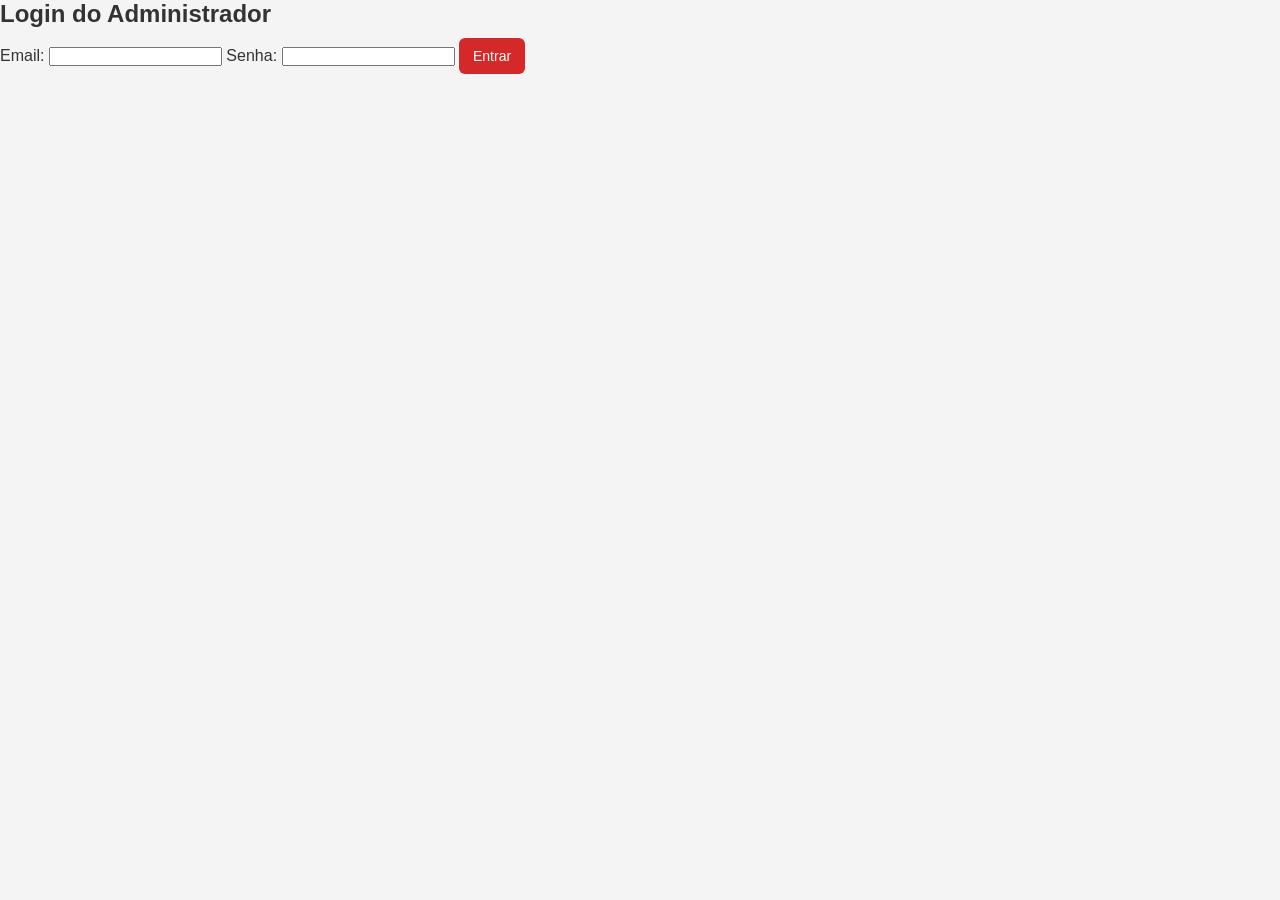
<file: Frontend/login.html>
<!doctype html>
<html lang="pt-BR">
<head>
  <meta charset="utf-8" />
  <meta name="viewport" content="width=device-width,initial-scale=1" />
  <title>KiDelícia - Login</title>
  <link rel="stylesheet" href="style.css" />
</head>
<body>

  <main class="login-main">
    <section id="login-section">
      <h2>Login do Administrador</h2>

      <form id="login-form">
        <label>Email:</label>
        <input type="email" id="email" required>

        <label>Senha:</label>
        <input type="password" id="password" required>

        <button type="submit">Entrar</button>
      </form>

      <div id="login-feedback" class="error-message"></div>
    </section>
  </main>

  <script type="module">
    import { login } from './js/auth.js';

    const form = document.getElementById('login-form');
    const feedback = document.getElementById('login-feedback');
    const submitButton = form.querySelector('button');

    form.addEventListener('submit', async (e) => {
      e.preventDefault();

      const email = document.getElementById('email').value;
      const senha = document.getElementById('password').value;

      submitButton.disabled = true;
      feedback.textContent = "Autenticando...";

      try {
        await login(email, senha);
        feedback.textContent = "Login realizado! Redirecionando...";
        window.location.href = "admin.html";
      } catch (err) {
        feedback.textContent = "Falha no login: " + err.message;
      } finally {
        submitButton.disabled = false;
      }
      console.log("login salvo em origin:", location.origin, "token:", localStorage.getItem('kidelicia_token'));
    });
  </script>

</body>
</html>
</file>
<file: Frontend/style.css>
/* ============================
   RESET
============================ */
* {
  margin: 0;
  padding: 0;
  box-sizing: border-box;
  font-family: Arial, Helvetica, sans-serif;
}

/* ============================
   LAYOUT GERAL
============================ */
body {
  background: #f4f4f4;
  color: #333;
  padding-bottom: 50px;
}

.topbar {
  background: #d62828;
  padding: 15px 20px;
  color: white;
  display: flex;
  justify-content: space-between;
  align-items: center;
}

.topbar h1 {
  font-size: 22px;
}

.topbar .back-link {
  color: white;
  text-decoration: none;
  font-weight: bold;
}

.admin-main {
  width: 90%;
  max-width: 900px;
  margin: 25px auto;
  background: white;
  padding: 25px;
  border-radius: 10px;
  box-shadow: 0 2px 10px rgba(0,0,0,0.1);
}

/* ============================
   PAINEL ADMIN
============================ */
#admin-panel h2 {
  margin-top: 25px;
  margin-bottom: 10px;
  font-size: 20px;
  color: #333;
  border-left: 5px solid #d62828;
  padding-left: 8px;
}

/* Botões */
button, .btn {
  background: #d62828;
  color: white;
  border: none;
  padding: 10px 14px;
  margin-top: 10px;
  border-radius: 6px;
  cursor: pointer;
  font-size: 14px;
  transition: 0.2s;
}

button:hover {
  background: #b71d1d;
}

/* ============================
   LISTA DE PRODUTOS
============================ */
#items-list {
  margin-top: 15px;
}

.menu-item-card {
  background: #fafafa;
  padding: 15px;
  margin-bottom: 10px;
  border-radius: 8px;
  border: 1px solid #ddd;
}

.menu-item-card strong {
  font-size: 16px;
}

.menu-item-card-actions {
  margin-top: 10px;
}

.menu-item-card button {
  margin-right: 8px;
  padding: 6px 10px;
  font-size: 13px;
}

/* ============================
   LISTA DE PEDIDOS
============================ */
#admin-orders {
  margin-top: 20px;
}

.order-card {
  padding: 15px;
  background: #fff7e6;
  border: 1px solid #ffd08a;
  border-radius: 8px;
  margin-bottom: 12px;
}

.order-header {
  display: flex;
  justify-content: space-between;
  font-weight: bold;
}

.order-status {
  padding: 4px 8px;
  border-radius: 5px;
  font-size: 13px;
  color: white;
}

.status-preparo { background: #005f73; }
.status-pronto { background: #008000; }
.status-entregue { background: #666; }

/* ============================
   FILTROS DE PEDIDOS
============================ */
#order-filters {
  margin: 15px 0;
  display: flex;
  gap: 10px;
}

#order-filters select {
  padding: 8px;
  border-radius: 6px;
  border: 1px solid #bbb;
}

/* Notificação de pedido novo */
.new-order-alert {
  animation: pulse 1s infinite alternate;
}

@keyframes pulse {
  from { background: #ffe8cc; }
  to   { background: #ffcf99; }
}
#btn-new-item {
  display: inline-block;
  background: #d62828;
  color: white;
  padding: 12px 18px;
  border-radius: 8px;
  font-weight: bold;
  margin-bottom: 15px;
  cursor: pointer;
}

@keyframes pulse-btn {
  from {
    transform: scale(1);
    background-color: #d62828;
  }
  to {
    transform: scale(1.08);
    background-color: #b71d1d;
  }
}
/* ======================
   Modal - correção de layout
   Cole no final do style.css
   ====================== */

.modal.hidden { display: none; }

/* camada de fundo cobrindo a viewport */
.modal {
  position: fixed;
  inset: 0;                     /* top:0; right:0; bottom:0; left:0; */
  display: flex;
  justify-content: center;
  align-items: center;
  background: rgba(0,0,0,0.55);
  z-index: 9999;
  padding: 20px;               /* espaçamento para mobile */
  box-sizing: border-box;
}

/* caixa que limita largura/altura do conteúdo do modal */
.modal-content {
  width: 100%;
  max-width: 920px;            /* largura máxima do modal (ajuste se quiser menor) */
  max-height: calc(100vh - 40px); /* deixa espaço para o padding e evita overflow da janela */
  overflow: auto;              /* scroll interno caso o conteúdo seja maior */
}

/* cartão interno que contém imagem + corpo */
.modal-card {
  display: flex;
  gap: 16px;
  background: #fff;
  border-radius: 12px;
  box-shadow: 0 12px 30px rgba(0,0,0,0.35);
  overflow: hidden;            /* evita que a imagem "vaze" para fora das bordas */
  width: 100%;
  box-sizing: border-box;
}

/* área da imagem */
.modal-media {
  flex: 1 1 55%;
  min-width: 0;                /* importante para que o flex não exploda o layout */
  max-height: 60vh;            /* limita a altura da imagem relativa à viewport */
  overflow: hidden;
}

/* imagem com comportamento de cobertura (sem distorcer) */
.modal-media img {
  width: 100%;
  height: 100%;
  object-fit: cover;           /* preenche e corta as bordas mantendo proporção */
  display: block;
}

/* corpo do modal (texto, botões) */
.modal-body {
  flex: 1 1 45%;
  padding: 18px;
  display: flex;
  flex-direction: column;
  justify-content: space-between;
  box-sizing: border-box;
  overflow: auto;              /* permite scroll na coluna de texto se necessário */
}

/* botão fechar posicionado por cima */
.modal-close {
  position: absolute;
  right: 18px;
  top: 18px;
  z-index: 2;
  border: none;
  background: rgba(255,255,255,0.9);
  padding: 8px 10px;
  border-radius: 8px;
  cursor: pointer;
}

/* responsividade: em telas pequenas empilha a imagem acima do conteúdo */
@media (max-width: 720px) {
  .modal-card {
    flex-direction: column;
  }
  .modal-media {
    max-height: 40vh;
  }
  .modal-body {
    padding: 14px;
  }
}

/* ===== ESTILO DA ÁREA DE PEDIDOS ===== */

.admin-main h2 {
    margin-top: 30px;
    margin-bottom: 10px;
    font-size: 24px;
}

/* Caixa dos filtros */
.filtros {
    margin-bottom: 15px;
}

.filtros select {
    padding: 6px 10px;
    font-size: 15px;
    border-radius: 6px;
    border: 1px solid #ccc;
    background: #fff;
}

/* Tabela estilizada */
#tabela-pedidos {
    width: 100%;
    border-collapse: separate;
    border-spacing: 0 8px;
}

#tabela-pedidos thead th {
    background: #f7f7f7;
    padding: 12px 10px;
    text-align: left;
    font-weight: bold;
    border-bottom: 2px solid #ddd;
}

#tabela-pedidos tbody tr {
    background: #ffffff;
    box-shadow: 0 2px 6px rgba(0,0,0,0.1);
}

#tabela-pedidos tbody td {
    padding: 12px 10px;
    font-size: 15px;
}

#tabela-pedidos tbody tr:hover {
    background: #f0f4ff;
}

/* Coluna status */
.status-col {
    font-weight: bold;
    text-transform: capitalize;
}

/* Notificação novíssimo visual */
.notificacao {
    background: #007bff;
    color: white;
    padding: 10px 15px;
    margin-bottom: 15px;
    border-radius: 6px;
    display: inline-block;
    animation: fadePulse 1s ease-in-out infinite alternate;
}

@keyframes fadePulse {
    from { opacity: 0.5; }
    to   { opacity: 1; }
}
/* --- GRID DE CARDS --- */
.menu-grid {
  display: grid;
  grid-template-columns: repeat(auto-fill, minmax(260px, 1fr));
  gap: 16px;
  padding: 10px 0;
}

/* --- CARD DO PRODUTO --- */
.card {
  background: #fff;
  border-radius: 12px;
  padding: 10px;
  box-shadow: 0 3px 8px rgba(0,0,0,0.15);
  display: flex;
  flex-direction: column;
  overflow: hidden;
}

/* --- IMAGEM DO PRODUTO --- */
.card img {
  width: 100%;
  height: 180px;          /* controla a altura */
  object-fit: cover;      /* corta sem distorcer */
  border-radius: 8px;
  display: block;
}

/* --- TITULO --- */
.card h3 {
  font-size: 18px;
  margin: 10px 0 5px;
}

/* --- DESCRIÇÃO --- */
.card .small {
  font-size: 14px;
  color: #666;
}

/* --- META (PREÇO) --- */
.card .meta {
  margin-top: 10px;
  font-size: 16px;
  font-weight: bold;
}

/* --- BOTÕES --- */
.card .actions {
  display: flex;
  justify-content: space-between;
  margin-top: 10px;
}

.card .btn {
  padding: 6px 10px;
}

.collapse-title { cursor:pointer; background:#f7f7f7; padding:12px; border-radius:6px; transition:background .2s; }
.collapse-title:hover{ background:#ececec; }
.collapse-title::after{ content:" ⯆"; }
.collapse-title.active::after{ content:" ⯅"; }
.collapse-content {
  overflow: hidden;
  max-height: 0;
  transition: max-height .35s ease;
}

/* valor bem alto só para a animação — mas NÃO limita a altura real */
.collapse-content.open {
  max-height: 9999px;
}
</file>
